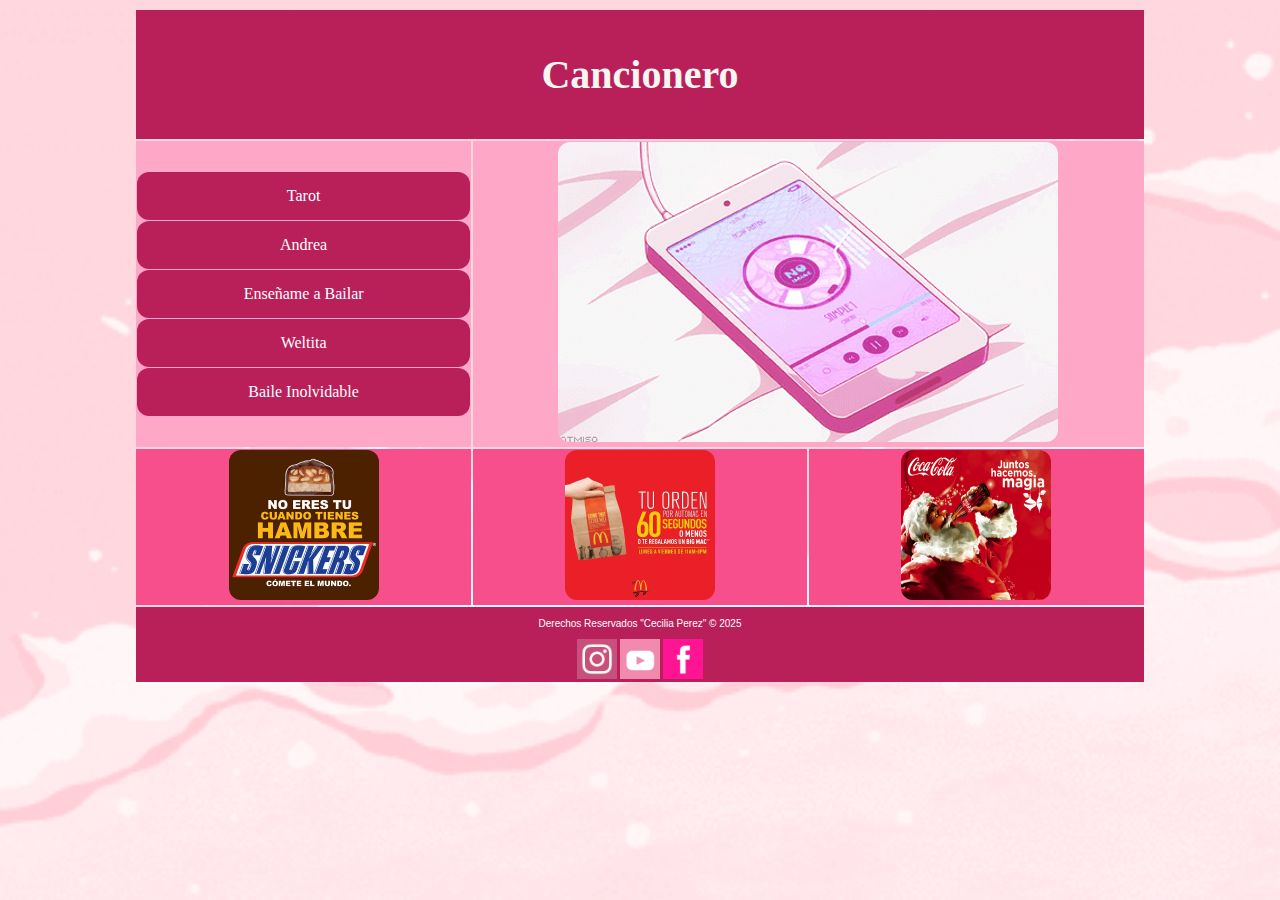
<file: index.html>
<!DOCTYPE html>
<html lang="en">
<head>
    <meta charset="UTF-8">
    <link rel="stylesheet" href="stylo.css">
    <link rel="icon" href="icono.png">
    <title>Cancionero</title>
</head>
<body>
    <section>
        <center>
            <table border="0px" width="80%">
                <tr>
                    <td colspan="3" bgcolor="#b9205a">
                        <h1><center><p id="h1">Cancionero</p></center></h1>
                    </td> 
                </tr>
                <tr>
                    <td bgcolor="#ffa7c7"> 
                        <center>
                            <nav>
                                <ul class="menu">
                                    <li><a href="pagina1.html">Tarot</a></li>
                                    <li><a href="Andrea.html">Andrea</a></li>
                                    <li><a href="enseñame.html">Enseñame a Bailar</a></li>
                                    <li><a href="weltita.html">Weltita</a></li>
                                    <li><a href="Baile.html">Baile Inolvidable</a></li>
                                </ul>  
                            </nav>
                        </center>
                    </td> 
                    <td bgcolor="#ffa7c7" colspan="2">
                        <center>
                            <!-- Añadida clase img-effect -->
                            <img src="musica4.png" class="img-effect" alt="Musica">
                        </center>
                    </td>
                </tr>                    
                <tr>
                    <td width="33%" bgcolor="#f64f8c"><center> 
                        <img src="publicidad1.png" alt="" width="150" class="img-effect">
                    </center></td>
                    <td width="33%" bgcolor="#f64f8c"><center> 
                        <img src="publicidad2.png" alt="" width="150" class="img-effect">
                    </center></td>
                    <td width="33%" bgcolor="#f64f8c"><center> 
                        <img src="publicidad3.png" alt="" width="150" class="img-effect">
                    </center></td>
                </tr> 
                <tr>
                    <td colspan="3" bgcolor="#b9205a">
                        <footer>
                            <center>
                                <p>Derechos Reservados "Cecilia Perez" &copy; 2025</p>
                                <img src="instagram.png"  width="40">
                                <img src="youtube.png" alt="" width="40">
                                <img src="facebook.png" alt="" width="40">
                            </center>
                        </footer>
                    </td>
                </tr>
            </table>
        </center>
    </section>
</body>
</html>
</file>
<file: stylo.css>
*
.img-effect {
  border-radius: 12px;         /* Bordes redondeados */
  transition: transform 0.3s;  /* Animación suave */
}

.img-effect:hover {
  transform: scale(1.05);      /* Se agranda un poco al pasar el mouse */
}
.menu a {
  border-radius: 12px;         /* Bordes redondeados */
  transition: transform 0.3s;  /* Animación suave al pasar el mouse */
}

.menu a:hover {
  transform: scale(1.05);      /* Expande ligeramente el botón */
}
body {
  background-image: url('fondoanimado.gif');
  background-repeat: no-repeat;
  background-size: cover;
  background-position: center;
  background-attachment: fixed;
}
{
    margin: 0px;
    padding: 5px;
    box-sizing: border-box;
    font-family: Arial, Helvetica, sans-serif;
}

#h1{
    color:rgb(245, 245, 241);
    font-family: Verdana;
    font-weight: bold;
    font-size: 40px;
}
/AQUI SALEN MIS BOTONES/
nav{
    width: 200px;
    border: 0px solid rgb(155, 22, 73);
}

.menu{
    list-style: none;
    padding: 0;
    margin:0;
    color: rgb(219, 57, 106);
}

.menu li{
    margin-bottom: 1px;
}

.menu a{
    color: white;
    background-color: #b9205a;
    text-decoration: none;
    padding: 15px;
    display: block;
}

.menu a:hover{
    background-color: #e96aaa;
}

footer{
    color: white;
    font-family: Arial, Helvetica, sans-serif;
    font-size: 10px;
    align-items: middle;
}

/BOTONES PARA CUANDO MANDE A OTRO HTML/
/* Nav Boton Regresar*/
.regresar{
    list-style: none;
    padding: 0;
    margin:0;
}
.letras{
    text-align: center;
}
.regresar li{
    margin-bottom: 1px;
}

.regresar a{
    color: white;
    background-color: #b9205a;
    text-decoration: none;
    padding: 15px;
    display: block;
}

.regresar a:hover{
background-color: #e96aaa;
}
</file>
